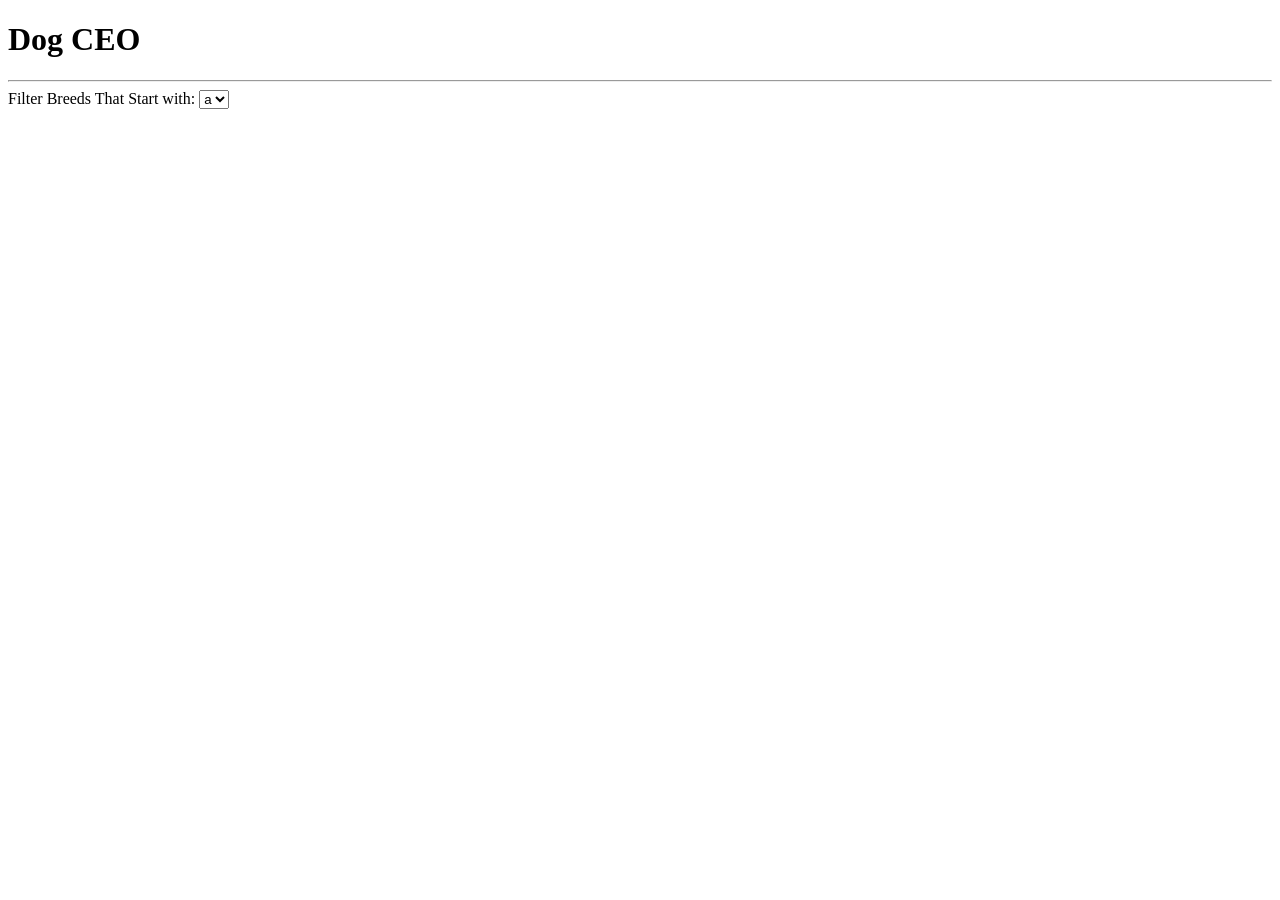
<file: index.html>
<!DOCTYPE html>
<html lang="en" dir="ltr">
  <head>
    <meta charset="utf-8">
    <title>Intro to AJAX Practice Tasks</title>
    <link rel="stylesheet" href="style.css">
    <script src="src/index.js" charset="utf-8"></script>
  </head>
  <body>
    <h1>Dog CEO</h1>

    <div id="dog-image-container">
      <!-- images here -->
    </div>

    <hr>
    <label for="select-breed">Filter Breeds That Start with:</label>
    <select id="breed-dropdown" name="select-breed">
      <option value="a">a</option>
      <option value="b">b</option>
      <option value="c">c</option>
      <option value="d">d</option>
    </select>

    <ul id="dog-breeds">

    </ul>

  </body>
</html>
</file>
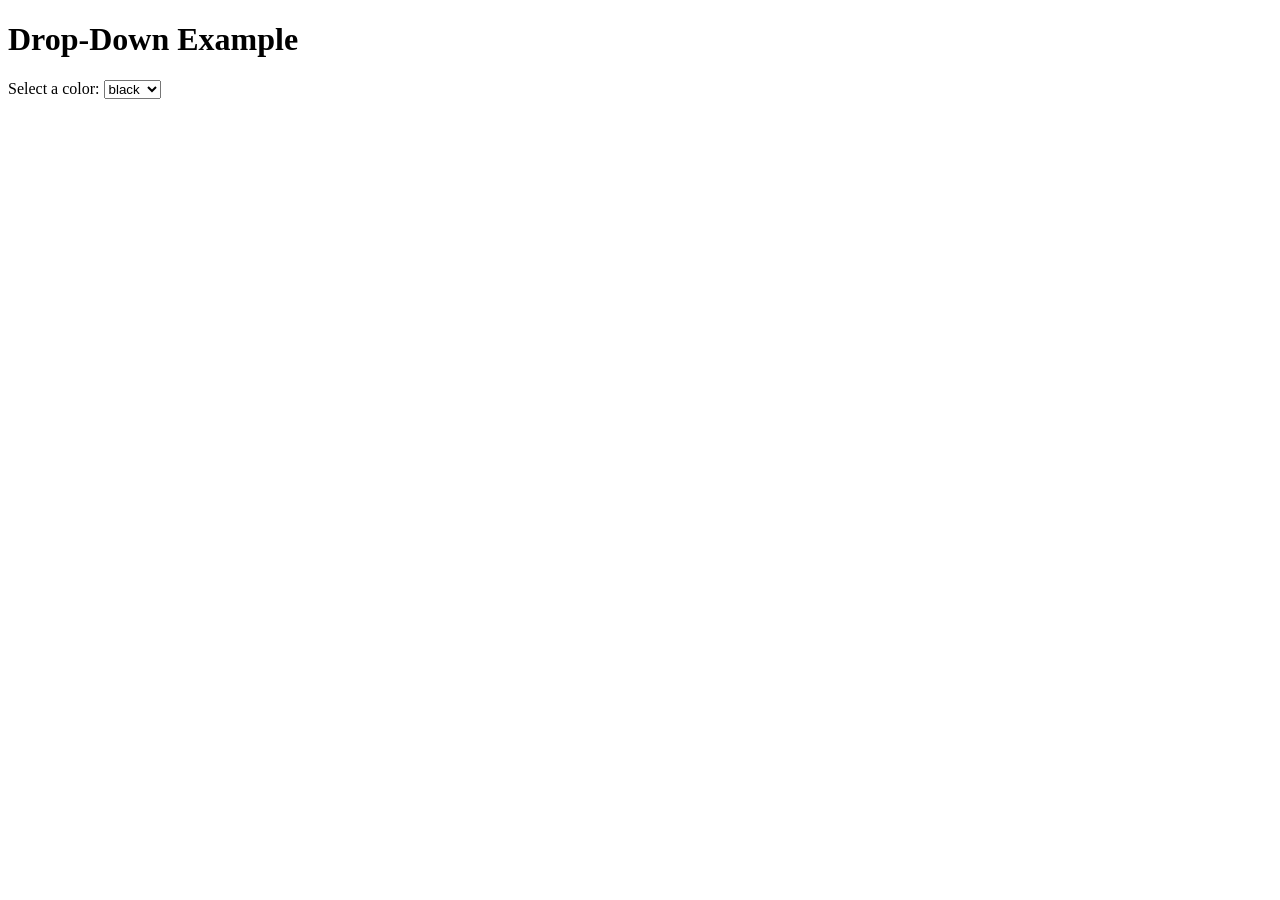
<file: select-example/index.html>
<!DOCTYPE html>
<html lang="en" dir="ltr">
  <head>
    <meta charset="utf-8">
    <title>Drop-Down Example</title>
    <script src="index.js" charset="utf-8"></script>
  </head>
  <body>
    <h1 id="page-header">Drop-Down Example</h1>
    <label for="select-color">Select a color:</label>
    <select id="color-dropdown" name="select-color">
      <option value="black">black</option>
      <option value="red">red</option>
      <option value="blue">blue</option>
      <option value="green">green</option>
    </select>
  </body>
</html>
</file>
<file: style.css>
.hidden {
  display: none;
}
</file>
